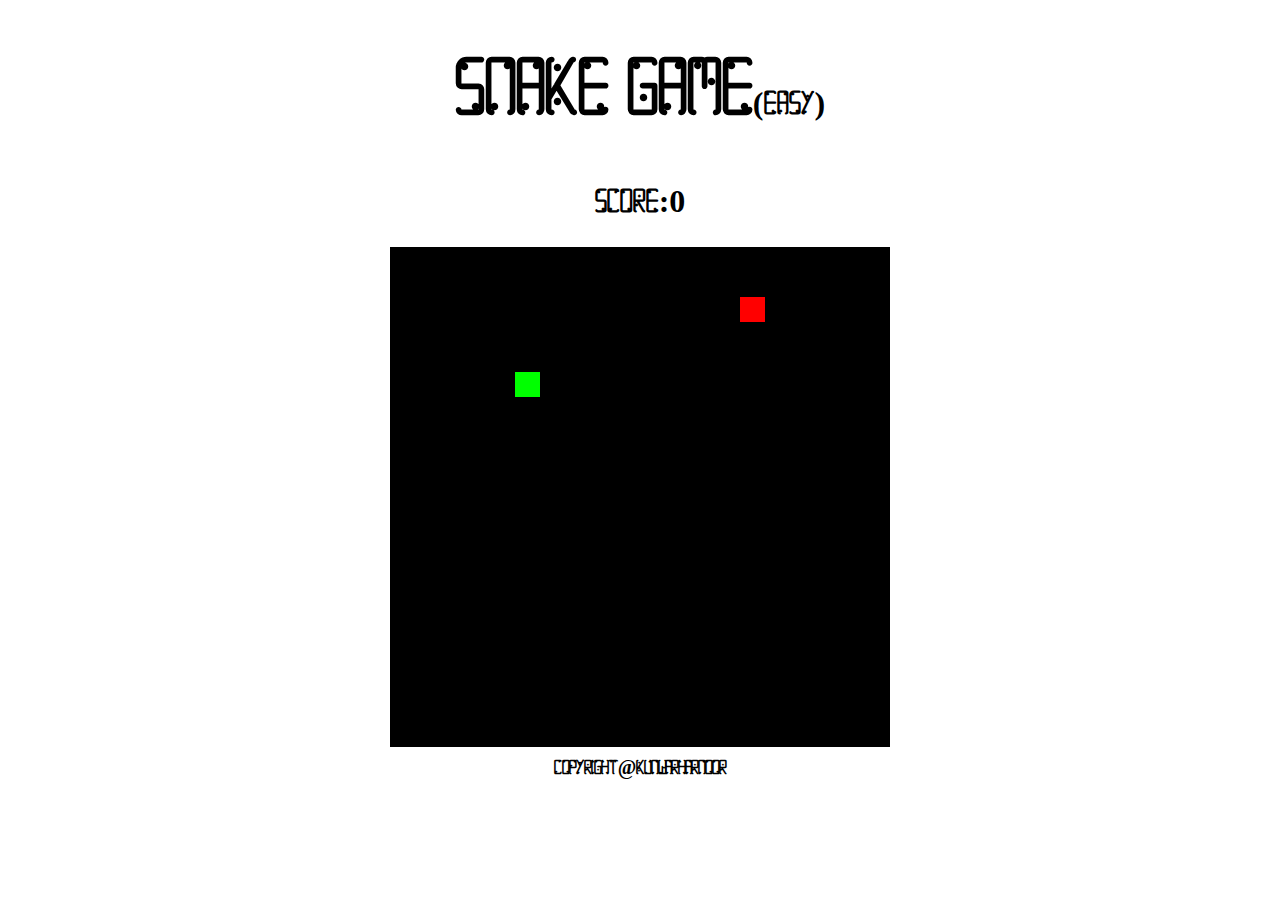
<file: easy.html>
<!DOCTYPE html>
<html lang="en">
<head>
    <meta charset="UTF-8">
    <meta name="viewport" content="width=device-width, initial-scale=1.0">
    <title>Snake Game</title>
    <link rel="stylesheet" href="/easy.css">
    <link rel="shortcut icon" href="/Khs glides.png" type="image/x-icon">
</head>
<body>
    <h1>SNAKE GAME<span style="font-size: 2rem;">(Easy)</span></h1>
    <h2 id="score">Score:0</h2>
    
    <canvas id="board"></canvas>

    <footer>
        <h5>Copyright@KunwarHarnoor</h5>
    </footer>
  

    <script src="/easy.js"></script>
</body>
</html>
</file>
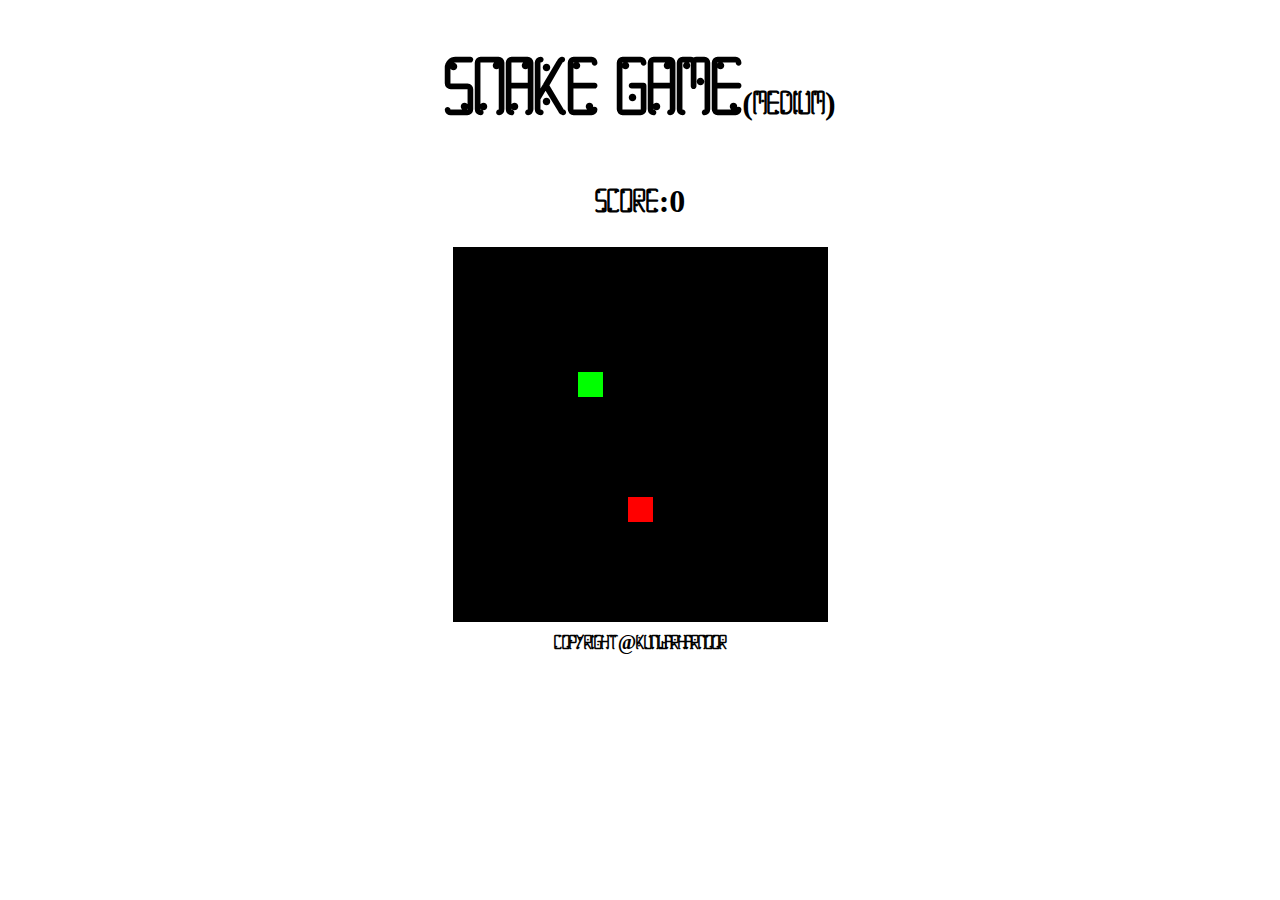
<file: medium.html>
<!DOCTYPE html>
<html lang="en">
<head>
    <meta charset="UTF-8">
    <meta name="viewport" content="width=device-width, initial-scale=1.0">
    <title>Snake Game</title>
    <link rel="stylesheet" href="/medium.css">
    <link rel="shortcut icon" href="/Khs glides.png" type="image/x-icon">
</head>
<body>
    <h1>SNAKE GAME<span style="font-size: 2rem;">(Medium)</span></h1>
    <h2 id="score">Score:0</h2>
    
    <canvas id="board"></canvas>

    <footer>
        <h5>Copyright@KunwarHarnoor</h5>
    </footer>
  

    <script src="/medium.js"></script>
</body>
</html>
</file>
<file: easy.css>
@font-face {
    font-family: 'MyCustomFont';
    src:  url('./SnakeGameDemoRegular.ttf') format('truetype');
    font-weight: normal;
    font-style: normal;
}

body{
    margin: 0;
    padding: 0;
    text-align: center;
    background-color: white;
    color: black;
    font-family: MyCustomFont;
}
h1{
    font-size: 5rem;
   
}
h2{
    font-size: 2rem;
}


footer{
    display:flex;
    justify-content: center;
    align-items: center;
    height: 4vh;
    font-size: 1.5rem;
}
</file>
<file: medium.css>
@font-face {
    font-family: 'MyCustomFont';
    src:  url('./SnakeGameDemoRegular.ttf') format('truetype');
    font-weight: normal;
    font-style: normal;
}

body{
    margin: 0;
    padding: 0;
    text-align: center;
    background-color: white;
    color: black;
    font-family: MyCustomFont;
}
h1{
    font-size: 5rem;
   
}
h2{
    font-size: 2rem;
}


footer{
    display:flex;
    justify-content: center;
    align-items: center;
    height: 4vh;
    font-size: 1.5rem;
    
}
</file>
